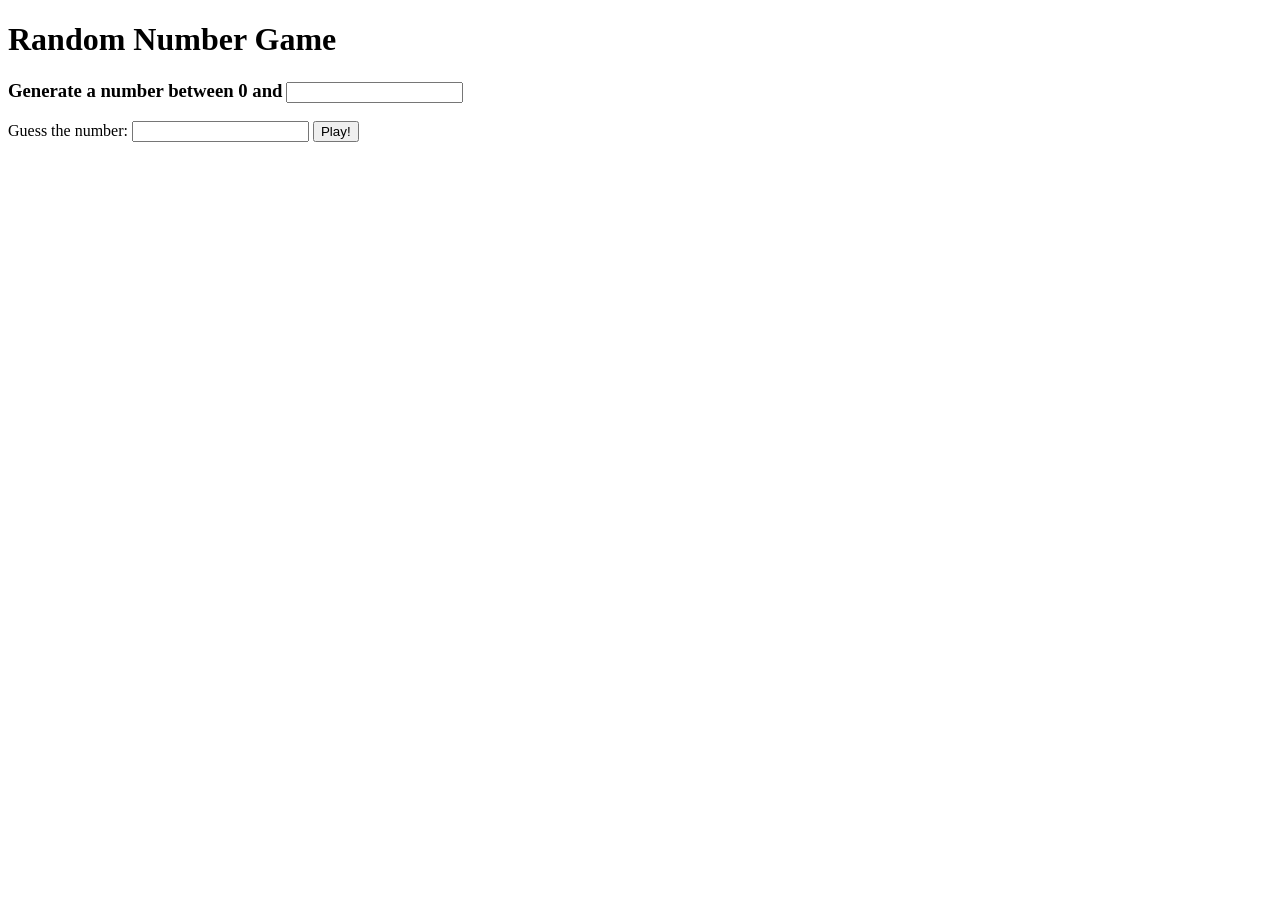
<file: CodeChallenge-JS-3/index.html>
<!DOCTYPE html>
<html>
  <head>
    <title>Vanilla Challenge</title>
    <meta charset="UTF-8" />
    <link rel="stylesheet" href="style.css" />
  </head>

  <body>
    <h1>Random Number Game</h1>
    <div class="generate-container">
      <h3>Generate a number between 0 and</h3>
      <form id="gene-form"><input type="number" required /></form>
    </div>
    <br />
    <div class="guess-container">
      <p>Guess the number:</p>
      <form id="guess-form"><input type="number" required /></form>
      <button id="play-Btn" type="submit">Play!</button>
    </div>
    <span id="mainSpan" class="hidden"></span>
    <br />
    <span id="gameResult"></span>

    <script src="src/index.js"></script>
  </body>
</html>
</file>
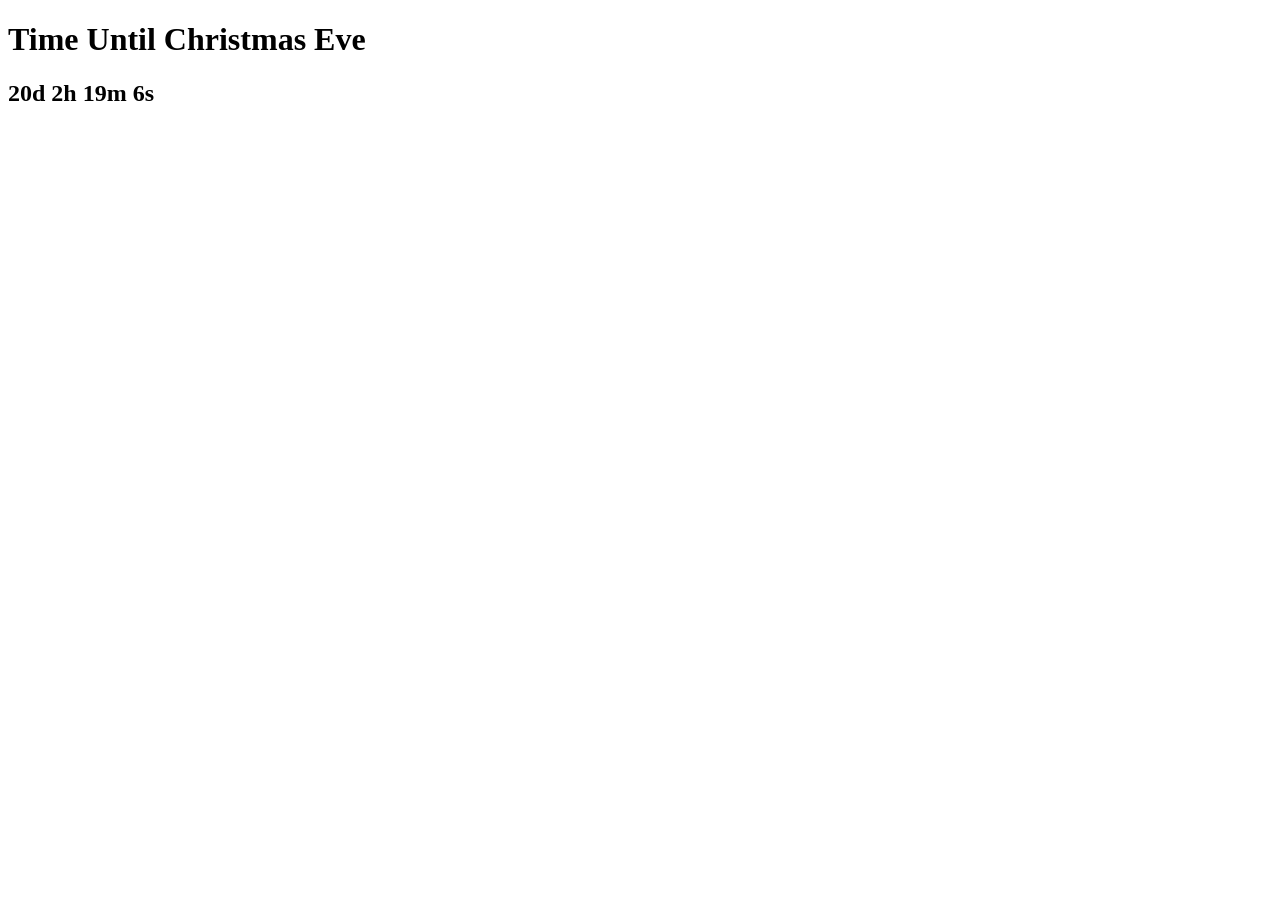
<file: CodeChallenge-JS-4/index.html>
<!DOCTYPE html>
<html>
  <head>
    <title>Time Until Christmas Eve<</title>
    <meta charset="UTF-8" />
  </head>
  <body>
    <h1>Time Until Christmas Eve</h1>
    <h2 class="js-clock"></h2>
    <script src="src/index.js"></script>
  </body>
</html>
</file>
<file: CodeChallenge-JS-3/style.css>
.generate-container h3,
.generate-container form {
  display: inline;
}
.guess-container p,
.guess-container form,
.guess-container button {
  display: inline;
}
.hidden {
  display: none;
}
#gameResult {
  font-weight: bold;
}
</file>
